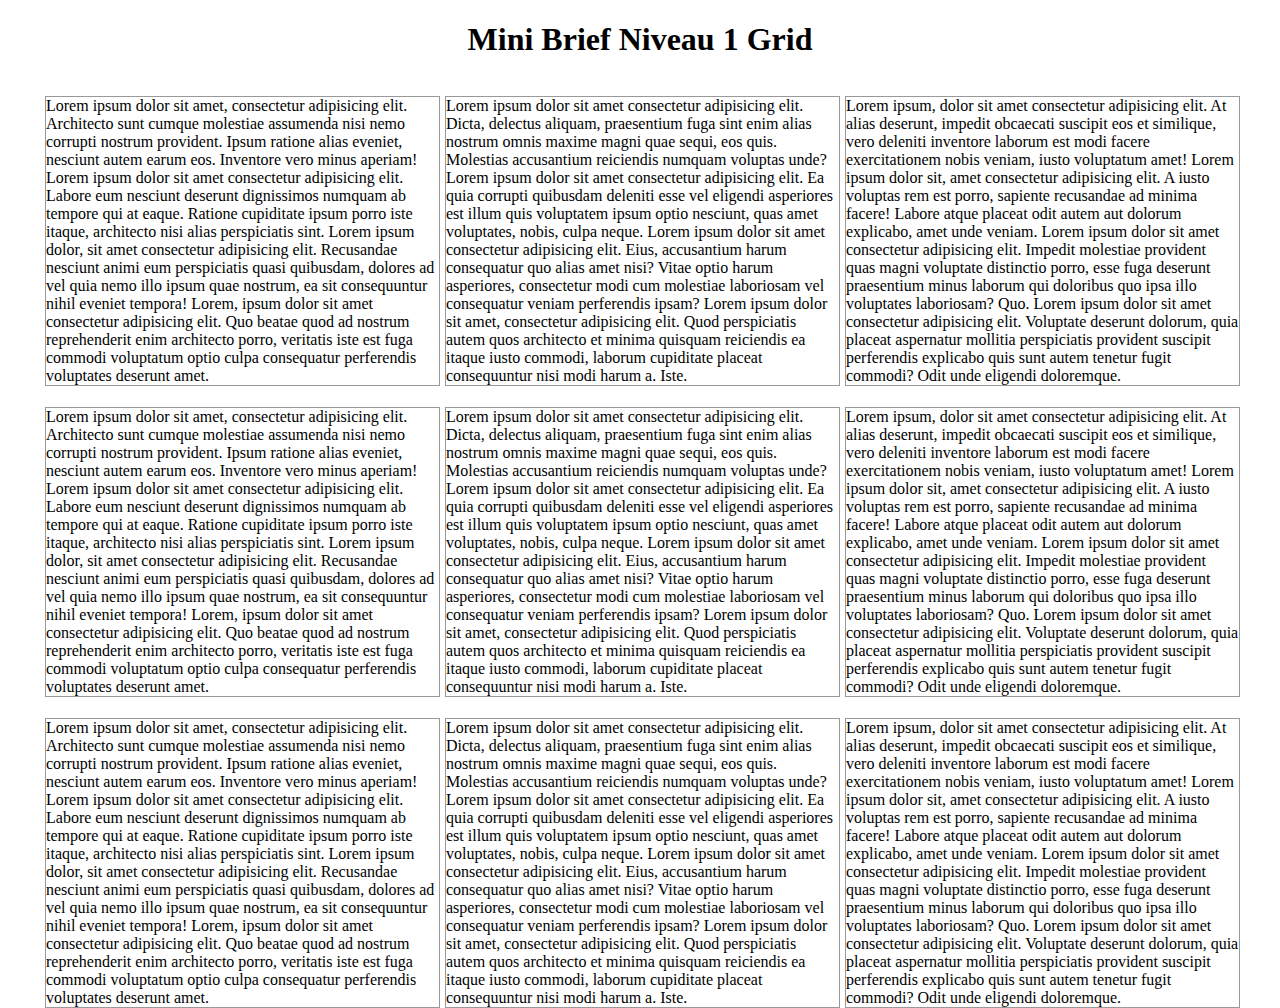
<file: Niveau1/index.html>
<!DOCTYPE html>
<html lang="fr">

<head>
    <meta charset="UTF-8">
    <meta http-equiv="X-UA-Compatible" content="IE=edge">
    <meta name="viewport" content="width=device-width, initial-scale=1.0">
    <title>Niveau 1 GRID</title>
    <link rel="stylesheet" href="style.css">
</head>

<body>
    <header>
        <h1>Mini Brief Niveau 1 Grid</h1>
    </header>

    <section class="grid">
        <div class="boite">
            <p>
                Lorem ipsum dolor sit amet, consectetur adipisicing elit. Architecto sunt cumque molestiae assumenda
                nisi
                nemo corrupti nostrum provident. Ipsum ratione alias eveniet, nesciunt autem earum eos. Inventore vero
                minus
                aperiam!
                Lorem ipsum dolor sit amet consectetur adipisicing elit. Labore eum nesciunt deserunt dignissimos
                numquam ab tempore qui at eaque. Ratione cupiditate ipsum porro iste itaque, architecto nisi alias
                perspiciatis sint.
                Lorem ipsum dolor, sit amet consectetur adipisicing elit. Recusandae nesciunt animi eum perspiciatis
                quasi quibusdam, dolores ad vel quia nemo illo ipsum quae nostrum, ea sit consequuntur nihil eveniet
                tempora!
                Lorem, ipsum dolor sit amet consectetur adipisicing elit. Quo beatae quod ad nostrum reprehenderit enim
                architecto porro, veritatis iste est fuga commodi voluptatum optio culpa consequatur perferendis
                voluptates deserunt amet.
            </p>
            <p>
                Lorem ipsum dolor sit amet consectetur adipisicing elit. Dicta, delectus aliquam, praesentium fuga sint
                enim
                alias nostrum omnis maxime magni quae sequi, eos quis. Molestias accusantium reiciendis numquam voluptas
                unde?
                Lorem ipsum dolor sit amet consectetur adipisicing elit. Ea quia corrupti quibusdam deleniti esse vel
                eligendi asperiores est illum quis voluptatem ipsum optio nesciunt, quas amet voluptates, nobis, culpa
                neque.
                Lorem ipsum dolor sit amet consectetur adipisicing elit. Eius, accusantium harum consequatur quo alias
                amet nisi? Vitae optio harum asperiores, consectetur modi cum molestiae laboriosam vel consequatur
                veniam perferendis ipsam?
                Lorem ipsum dolor sit amet, consectetur adipisicing elit. Quod perspiciatis autem quos architecto et
                minima quisquam reiciendis ea itaque iusto commodi, laborum cupiditate placeat consequuntur nisi modi
                harum a. Iste.
            </p>

            <p>
                Lorem ipsum, dolor sit amet consectetur adipisicing elit. At alias deserunt, impedit obcaecati suscipit
                eos
                et similique, vero deleniti inventore laborum est modi facere exercitationem nobis veniam, iusto
                voluptatum
                amet!
                Lorem ipsum dolor sit, amet consectetur adipisicing elit. A iusto voluptas rem est porro, sapiente
                recusandae ad minima facere! Labore atque placeat odit autem aut dolorum explicabo, amet unde veniam.
                Lorem ipsum dolor sit amet consectetur adipisicing elit. Impedit molestiae provident quas magni
                voluptate distinctio porro, esse fuga deserunt praesentium minus laborum qui doloribus quo ipsa illo
                voluptates laboriosam? Quo.
                Lorem ipsum dolor sit amet consectetur adipisicing elit. Voluptate deserunt dolorum, quia placeat
                aspernatur mollitia perspiciatis provident suscipit perferendis explicabo quis sunt autem tenetur fugit
                commodi? Odit unde eligendi doloremque.
            </p>

            <p>
                Lorem ipsum dolor sit amet, consectetur adipisicing elit. Architecto sunt cumque molestiae assumenda
                nisi
                nemo corrupti nostrum provident. Ipsum ratione alias eveniet, nesciunt autem earum eos. Inventore vero
                minus
                aperiam!
                Lorem ipsum dolor sit amet consectetur adipisicing elit. Labore eum nesciunt deserunt dignissimos
                numquam ab tempore qui at eaque. Ratione cupiditate ipsum porro iste itaque, architecto nisi alias
                perspiciatis sint.
                Lorem ipsum dolor, sit amet consectetur adipisicing elit. Recusandae nesciunt animi eum perspiciatis
                quasi quibusdam, dolores ad vel quia nemo illo ipsum quae nostrum, ea sit consequuntur nihil eveniet
                tempora!
                Lorem, ipsum dolor sit amet consectetur adipisicing elit. Quo beatae quod ad nostrum reprehenderit enim
                architecto porro, veritatis iste est fuga commodi voluptatum optio culpa consequatur perferendis
                voluptates deserunt amet.
            </p>
            <p>
                Lorem ipsum dolor sit amet consectetur adipisicing elit. Dicta, delectus aliquam, praesentium fuga sint
                enim
                alias nostrum omnis maxime magni quae sequi, eos quis. Molestias accusantium reiciendis numquam voluptas
                unde?
                Lorem ipsum dolor sit amet consectetur adipisicing elit. Ea quia corrupti quibusdam deleniti esse vel
                eligendi asperiores est illum quis voluptatem ipsum optio nesciunt, quas amet voluptates, nobis, culpa
                neque.
                Lorem ipsum dolor sit amet consectetur adipisicing elit. Eius, accusantium harum consequatur quo alias
                amet nisi? Vitae optio harum asperiores, consectetur modi cum molestiae laboriosam vel consequatur
                veniam perferendis ipsam?
                Lorem ipsum dolor sit amet, consectetur adipisicing elit. Quod perspiciatis autem quos architecto et
                minima quisquam reiciendis ea itaque iusto commodi, laborum cupiditate placeat consequuntur nisi modi
                harum a. Iste.
            </p>

            <p>
                Lorem ipsum, dolor sit amet consectetur adipisicing elit. At alias deserunt, impedit obcaecati suscipit
                eos
                et similique, vero deleniti inventore laborum est modi facere exercitationem nobis veniam, iusto
                voluptatum
                amet!
                Lorem ipsum dolor sit, amet consectetur adipisicing elit. A iusto voluptas rem est porro, sapiente
                recusandae ad minima facere! Labore atque placeat odit autem aut dolorum explicabo, amet unde veniam.
                Lorem ipsum dolor sit amet consectetur adipisicing elit. Impedit molestiae provident quas magni
                voluptate distinctio porro, esse fuga deserunt praesentium minus laborum qui doloribus quo ipsa illo
                voluptates laboriosam? Quo.
                Lorem ipsum dolor sit amet consectetur adipisicing elit. Voluptate deserunt dolorum, quia placeat
                aspernatur mollitia perspiciatis provident suscipit perferendis explicabo quis sunt autem tenetur fugit
                commodi? Odit unde eligendi doloremque.
            </p>
            <p>
                Lorem ipsum dolor sit amet, consectetur adipisicing elit. Architecto sunt cumque molestiae assumenda
                nisi
                nemo corrupti nostrum provident. Ipsum ratione alias eveniet, nesciunt autem earum eos. Inventore vero
                minus
                aperiam!
                Lorem ipsum dolor sit amet consectetur adipisicing elit. Labore eum nesciunt deserunt dignissimos
                numquam ab tempore qui at eaque. Ratione cupiditate ipsum porro iste itaque, architecto nisi alias
                perspiciatis sint.
                Lorem ipsum dolor, sit amet consectetur adipisicing elit. Recusandae nesciunt animi eum perspiciatis
                quasi quibusdam, dolores ad vel quia nemo illo ipsum quae nostrum, ea sit consequuntur nihil eveniet
                tempora!
                Lorem, ipsum dolor sit amet consectetur adipisicing elit. Quo beatae quod ad nostrum reprehenderit enim
                architecto porro, veritatis iste est fuga commodi voluptatum optio culpa consequatur perferendis
                voluptates deserunt amet.
            </p>
            <p>
                Lorem ipsum dolor sit amet consectetur adipisicing elit. Dicta, delectus aliquam, praesentium fuga sint
                enim
                alias nostrum omnis maxime magni quae sequi, eos quis. Molestias accusantium reiciendis numquam voluptas
                unde?
                Lorem ipsum dolor sit amet consectetur adipisicing elit. Ea quia corrupti quibusdam deleniti esse vel
                eligendi asperiores est illum quis voluptatem ipsum optio nesciunt, quas amet voluptates, nobis, culpa
                neque.
                Lorem ipsum dolor sit amet consectetur adipisicing elit. Eius, accusantium harum consequatur quo alias
                amet nisi? Vitae optio harum asperiores, consectetur modi cum molestiae laboriosam vel consequatur
                veniam perferendis ipsam?
                Lorem ipsum dolor sit amet, consectetur adipisicing elit. Quod perspiciatis autem quos architecto et
                minima quisquam reiciendis ea itaque iusto commodi, laborum cupiditate placeat consequuntur nisi modi
                harum a. Iste.
            </p>

            <p>
                Lorem ipsum, dolor sit amet consectetur adipisicing elit. At alias deserunt, impedit obcaecati suscipit
                eos
                et similique, vero deleniti inventore laborum est modi facere exercitationem nobis veniam, iusto
                voluptatum
                amet!
                Lorem ipsum dolor sit, amet consectetur adipisicing elit. A iusto voluptas rem est porro, sapiente
                recusandae ad minima facere! Labore atque placeat odit autem aut dolorum explicabo, amet unde veniam.
                Lorem ipsum dolor sit amet consectetur adipisicing elit. Impedit molestiae provident quas magni
                voluptate distinctio porro, esse fuga deserunt praesentium minus laborum qui doloribus quo ipsa illo
                voluptates laboriosam? Quo.
                Lorem ipsum dolor sit amet consectetur adipisicing elit. Voluptate deserunt dolorum, quia placeat
                aspernatur mollitia perspiciatis provident suscipit perferendis explicabo quis sunt autem tenetur fugit
                commodi? Odit unde eligendi doloremque.
            </p>
        </div>

    </section>
</body>

</html>
</file>
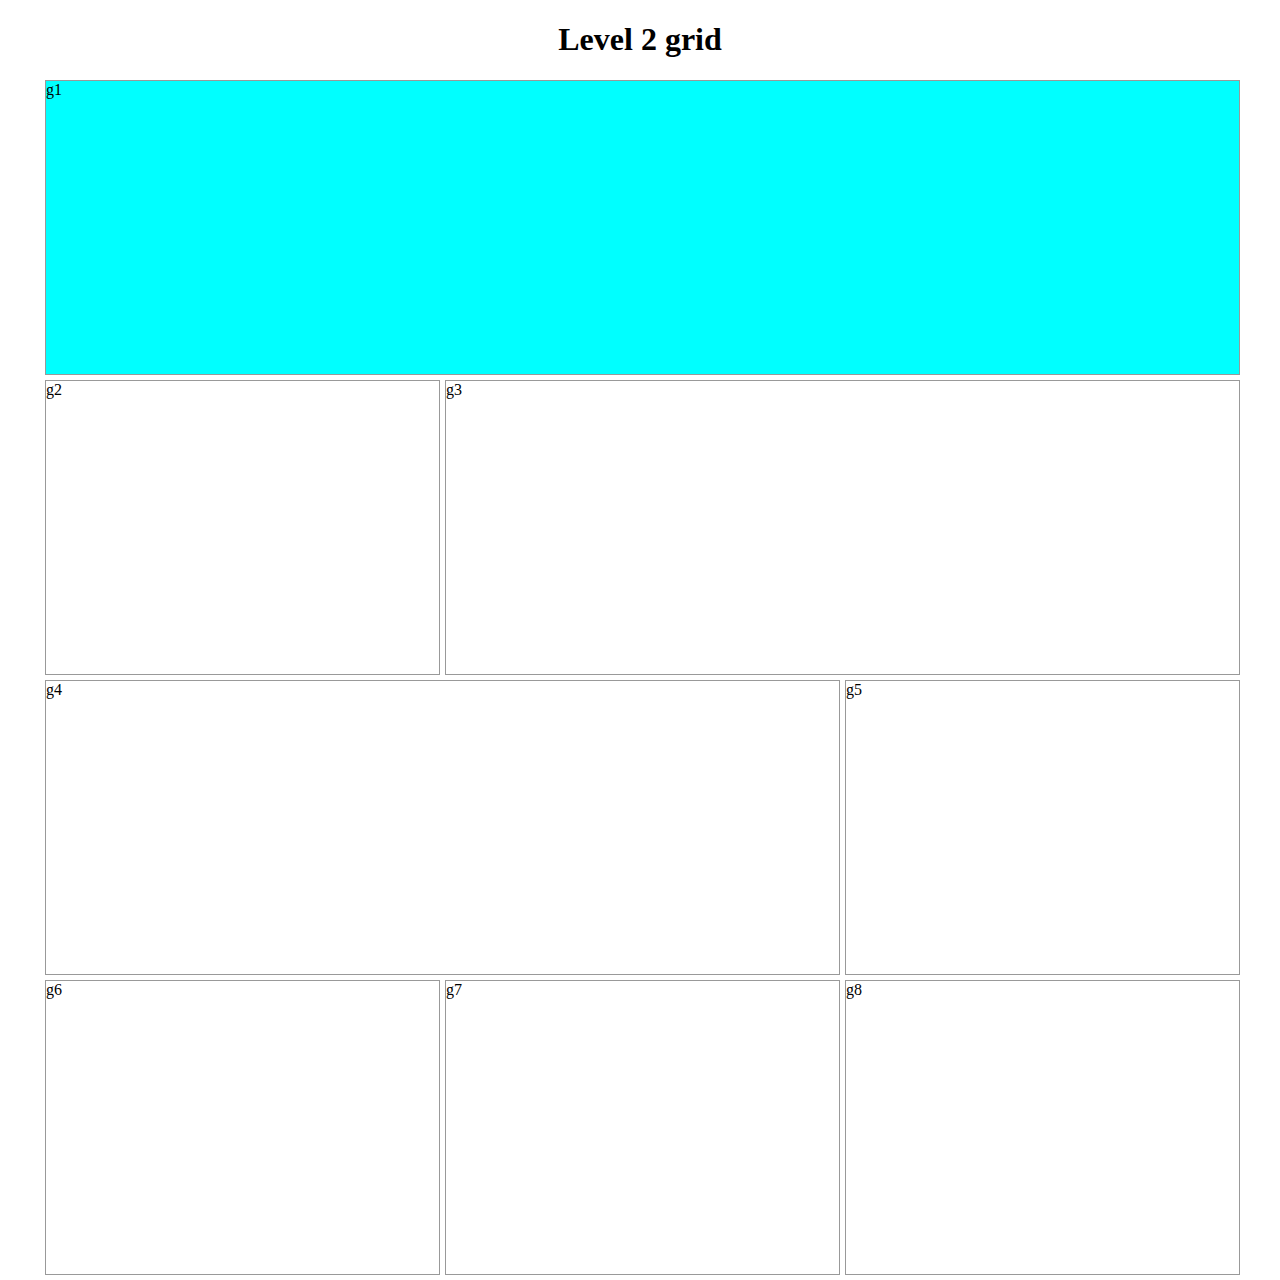
<file: Niveau2/niveaux2.html>
<!DOCTYPE html>
<html lang="fr">

<head>
    <meta charset="UTF-8">
    <meta http-equiv="X-UA-Compatible" content="IE=edge">
    <meta name="viewport" content="width=device-width, initial-scale=1.0">
    <title>Niveau 2 grid</title>
    <link rel="stylesheet" href="niveau2.css">
</head>

<body>
    <header>
        <h1>Level 2 grid</h1>
    </header>

    <section class="grid">
        <div class="box">
            <div class="head">
                g1
            </div>
            <div class="head2">
                g2
            </div>
            <div class="head3">
                g3
            </div>
            <div class="head4">
                g4
            </div>
            <div class="head5">
                g5
            </div>
            <div class="head6">
                g6
            </div>
            <div class="head7">
                g7
            </div>
            <div class="head8">
                g8
            </div>
        </div>
    </section>
</body>

</html>
</file>
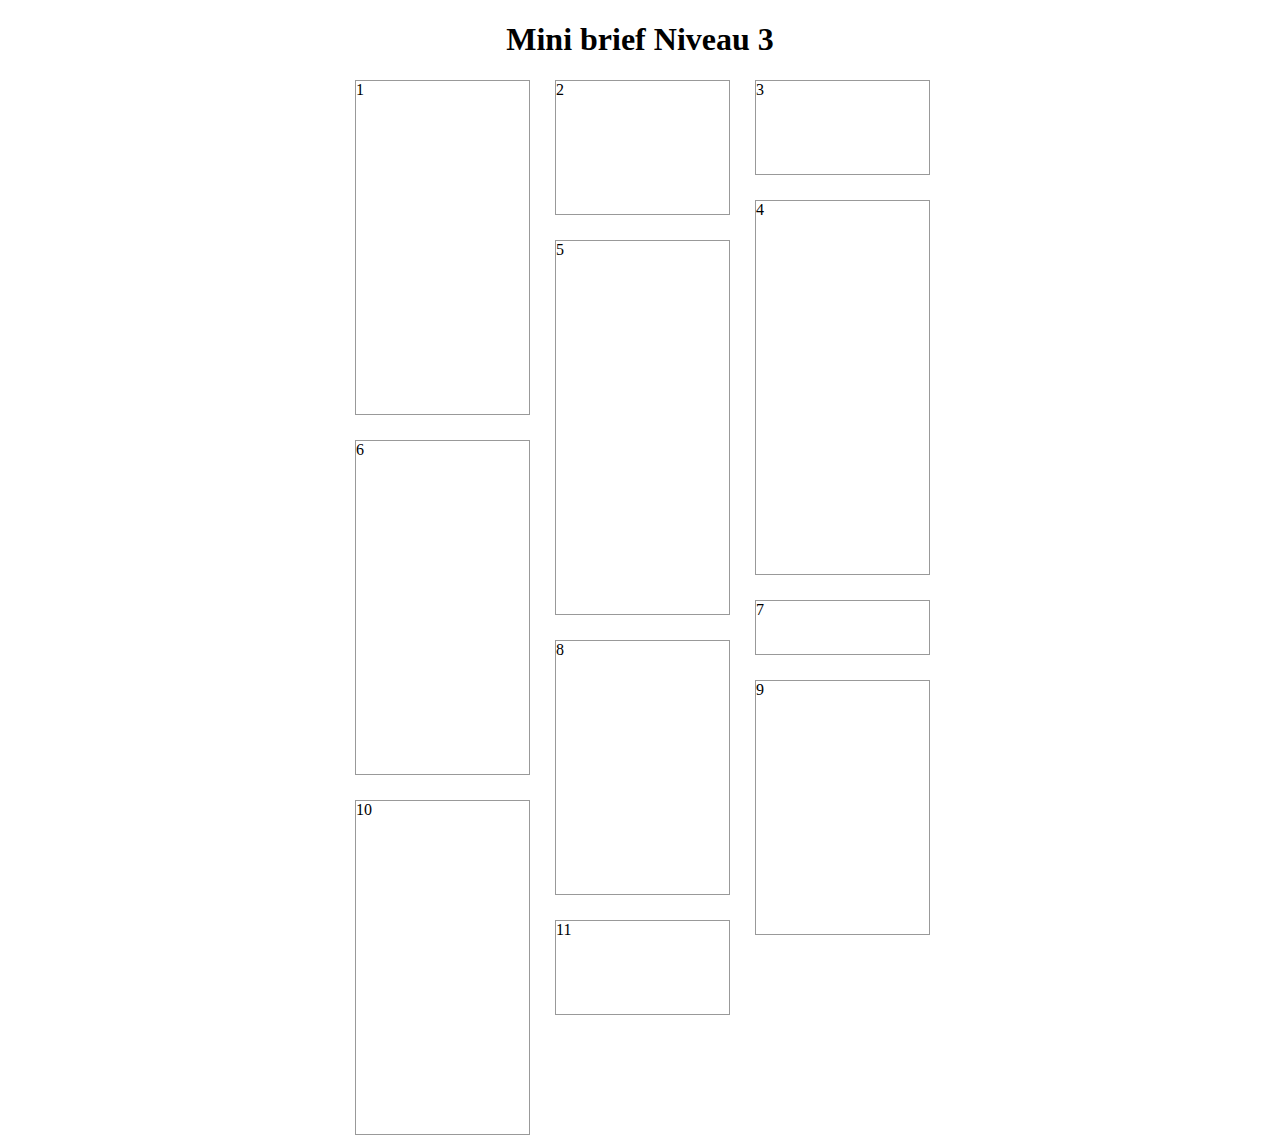
<file: Niveau3/niveau3.html>
<!DOCTYPE html>
<html lang="fr">
<head>
    <meta charset="UTF-8">
    <meta http-equiv="X-UA-Compatible" content="IE=edge">
    <meta name="viewport" content="width=device-width, initial-scale=1.0">
    <title>Niveau 3</title>
    <link rel="stylesheet" href="niveau3.css">
</head>
<body>
    <header><h1>Mini brief Niveau 3</h1></header>

    
    <div class="results">

        <div class="item1">1</div>
        <div class="item2">2</div>
        <div class="item3">3</div>
        <div class="item4">4</div>
        <div class="item5">5</div>
        <div class="item6">6</div>
        <div class="item7">7</div>
        <div class="item8">8</div>
        <div class="item9">9</div>
        <div class="item10">10</div>
        <div class="item11">11</div>
    </div>
</body>
</html>
</file>
<file: Niveau1/style.css>
body{
    width: 1200px;
    margin: 0 auto;
}
header{
    text-align: center;
}
section div{
    align-items: center;
}
section div p{
    border: solid 1px #999;
    margin-left: 5px;
    margin-bottom: 5px;
}
.grid{
    
    display: grid;
  grid-template-columns: 200px 200px 200px;
  grid-template-rows: 100px;
  grid-gap: 20px;
}
.boite{
    display: grid;
    grid-template-columns: 400px 400px 400px;
    justify-content: space-between;
}
</file>
<file: Niveau2/niveau2.css>
body{
    width: 1200px;
    margin: 0 auto;
}
header{
    text-align: center;
}

section div div{
    border: solid 1px #999;
    margin-left: 5px;
    margin-bottom: 5px;
}
.grid{
    
    display: grid;
  grid-template-columns: 400px 400px 400px;
}

.box{
    display: grid;
    grid-template-columns: 400px 400px 400px;
    grid-auto-rows: minmax(5px, auto);
    grid-template-areas: 
        "a a a "
        "b c c "
        "d d e"
        "f g h";
        height: 1200px;
}

.head{
    background-color: aqua;
    grid-area: a;
}
.head2{
    grid-area: b;
}
.head3{
    grid-area: c;
}
.head4{
    grid-area: d;
}
.head5{
    grid-area: e;
}
.head6{
    grid-area: f;
}
.head7{
    grid-area: g;
}
.head8{
    grid-area: h;
}
</file>
<file: Niveau3/niveau3.css>
body{
    width: 1200px;
    margin: 0 auto;
}
header{
    text-align: center;
}

div div{
    border: solid 1px #999;
    margin-left: 5px;
    margin-bottom: 5px;
}

.item1 { grid-row-end: span 9; }
.item2 { grid-row-end: span 4; }
.item3 { grid-row-end: span 3; }
.item4 { grid-row-end: span 10; }
.item5 { grid-row-end: span 10; }
.item6 { grid-row-end: span 9; }
.item7 { grid-row-end: span 2; }
.item8 { grid-row-end: span 7; }
.item9 { grid-row-end: span 7; }
.item10 { grid-row-end: span 9; }
.item11 { grid-row-end: span 3; }

.results {
   max-width: 980px;
   margin: 0 auto;
   display: grid;
   grid-gap: 20px;
   grid-template-columns: repeat(3, 180px);
   grid-auto-rows: minmax(20px, auto);
   justify-content: center;	
 }
</file>
